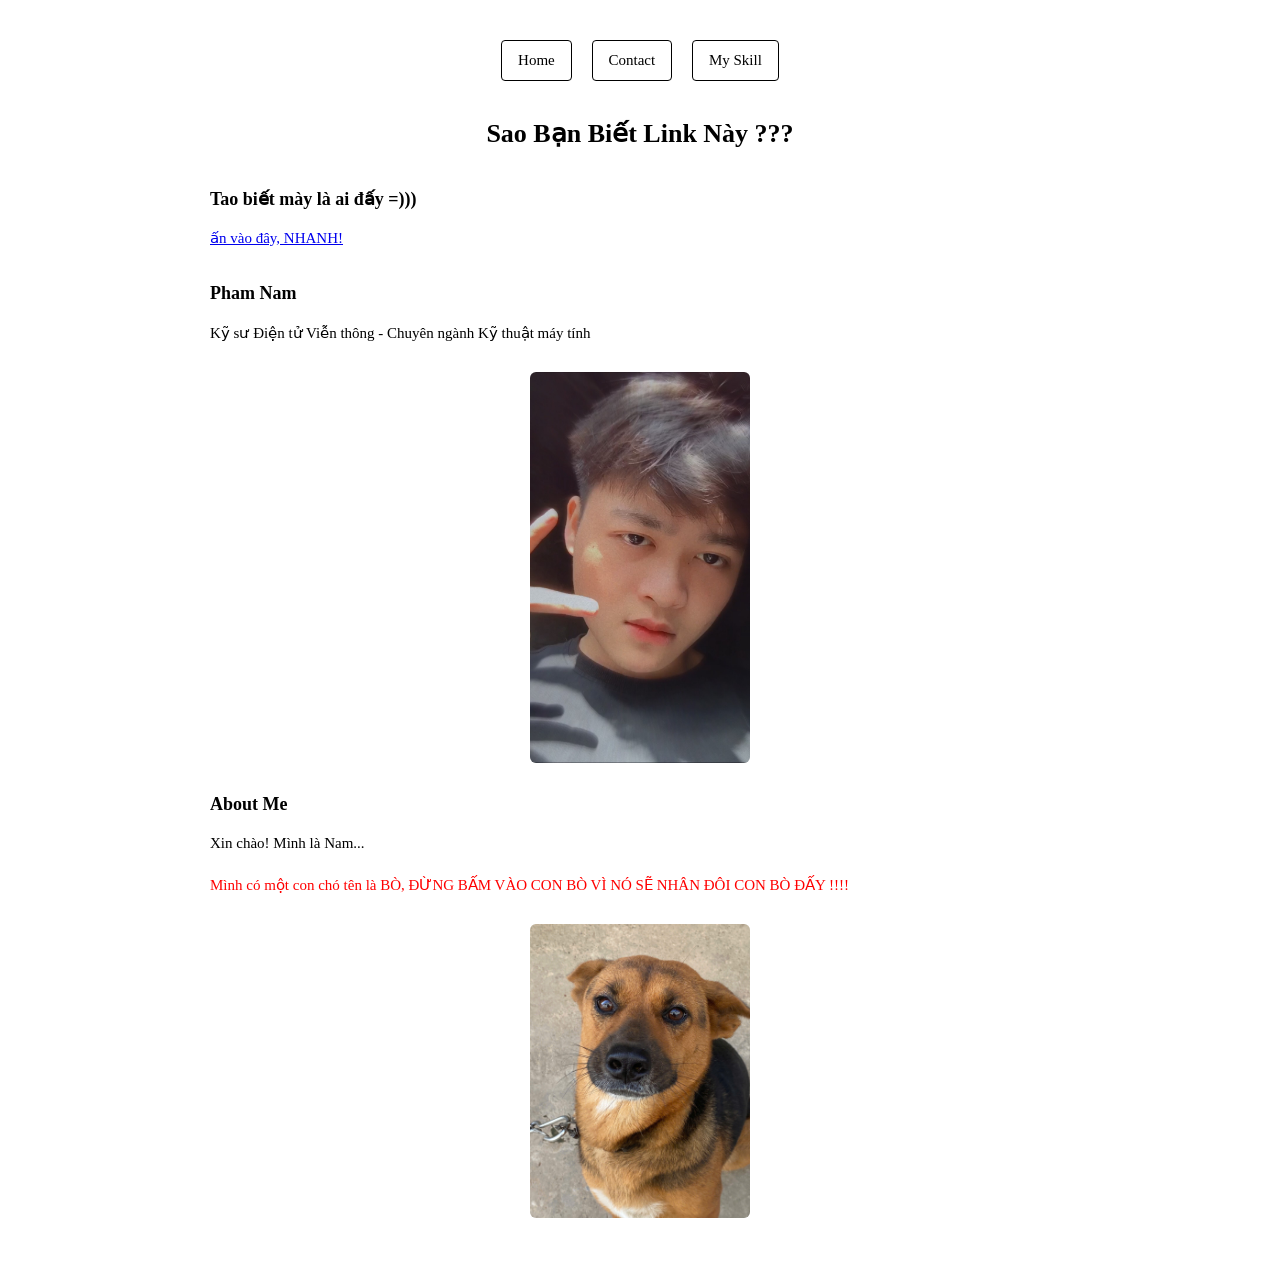
<file: index.html>
<!doctype html>
<html lang="vi">
  <head>
    <meta charset="UTF-8" />
    <meta name="viewport" content="width=device-width, initial-scale=1.0" />
    <title>Nam - Portfolio</title>

    <link rel="stylesheet" href="style.css" />

    <link
      rel="apple-touch-icon"
      sizes="57x57"
      href="./ico/apple-icon-57x57.png"
    />
    <link
      rel="apple-touch-icon"
      sizes="60x60"
      href="./ico/apple-icon-60x60.png"
    />
    <link
      rel="apple-touch-icon"
      sizes="72x72"
      href="./ico/apple-icon-72x72.png"
    />
    <link
      rel="apple-touch-icon"
      sizes="76x76"
      href="./ico/apple-icon-76x76.png"
    />
    <link
      rel="apple-touch-icon"
      sizes="114x114"
      href="./ico/apple-icon-114x114.png"
    />
    <link
      rel="apple-touch-icon"
      sizes="120x120"
      href="./ico/apple-icon-120x120.png"
    />
    <link
      rel="apple-touch-icon"
      sizes="144x144"
      href="./ico/apple-icon-144x144.png"
    />
    <link
      rel="apple-touch-icon"
      sizes="152x152"
      href="./ico/apple-icon-152x152.png"
    />
    <link
      rel="apple-touch-icon"
      sizes="180x180"
      href="./ico/apple-icon-180x180.png"
    />

    <link
      rel="icon"
      type="image/png"
      sizes="192x192"
      href="./ico/android-icon-192x192.png"
    />
    <link
      rel="icon"
      type="image/png"
      sizes="32x32"
      href="./ico/favicon-32x32.png"
    />
    <link
      rel="icon"
      type="image/png"
      sizes="96x96"
      href="./ico/favicon-96x96.png"
    />
    <link
      rel="icon"
      type="image/png"
      sizes="16x16"
      href="./ico/favicon-16x16.png"
    />

    <link rel="manifest" href="./ico/manifest.json" />

    <meta name="msapplication-TileColor" content="#ffffff" />
    <meta name="msapplication-TileImage" content="./ico/ms-icon-144x144.png" />
    <meta name="theme-color" content="#ffffff" />
  </head>

  <body>
    <div class="container">
      <!-- Navigation -->
      <nav>
        <a href="index.html">Home</a>
        <a href="more-info/contact.html">Contact</a>
        <a href="more-info/my-skill.html">My Skill</a>
      </nav>
      <h1>Sao Bạn Biết Link Này ???</h1>
      <h2>Tao biết mày là ai đấy =)))</h2>
      <a
        href="https://docs.google.com/forms/d/e/1FAIpQLSd9cpdeFq-jB4JkfItK0mTg-xyTWFzK9gAMNTMEcjYwlSL__A/viewform?usp=header"
        target="_blank"
        >ấn vào đây, NHANH!</a
      >
      <h2>Pham Nam</h2>

      <p>Kỹ sư Điện tử Viễn thông - Chuyên ngành Kỹ thuật máy tính</p>

      <!-- Ảnh đại diện -->
      <a href="more-info/contact.html">
        <img src="assets/images/Nem.jpg" alt="Đây là mình" width="200" />
      </a>

      <h2>About Me</h2>

      <p>Xin chào! Mình là Nam...</p>

      <p class="nem">
        Mình có một con chó tên là BÒ, ĐỪNG BẤM VÀO CON BÒ VÌ NÓ SẼ NHÂN ĐÔI CON
        BÒ ĐẤY !!!!
      </p>

      <a href="ico/guong.png" target="_blank">
        <img src="ico/cho.jpg" alt="con cho" width="200" />
      </a>
    </div>
  </body>
</html>
</file>
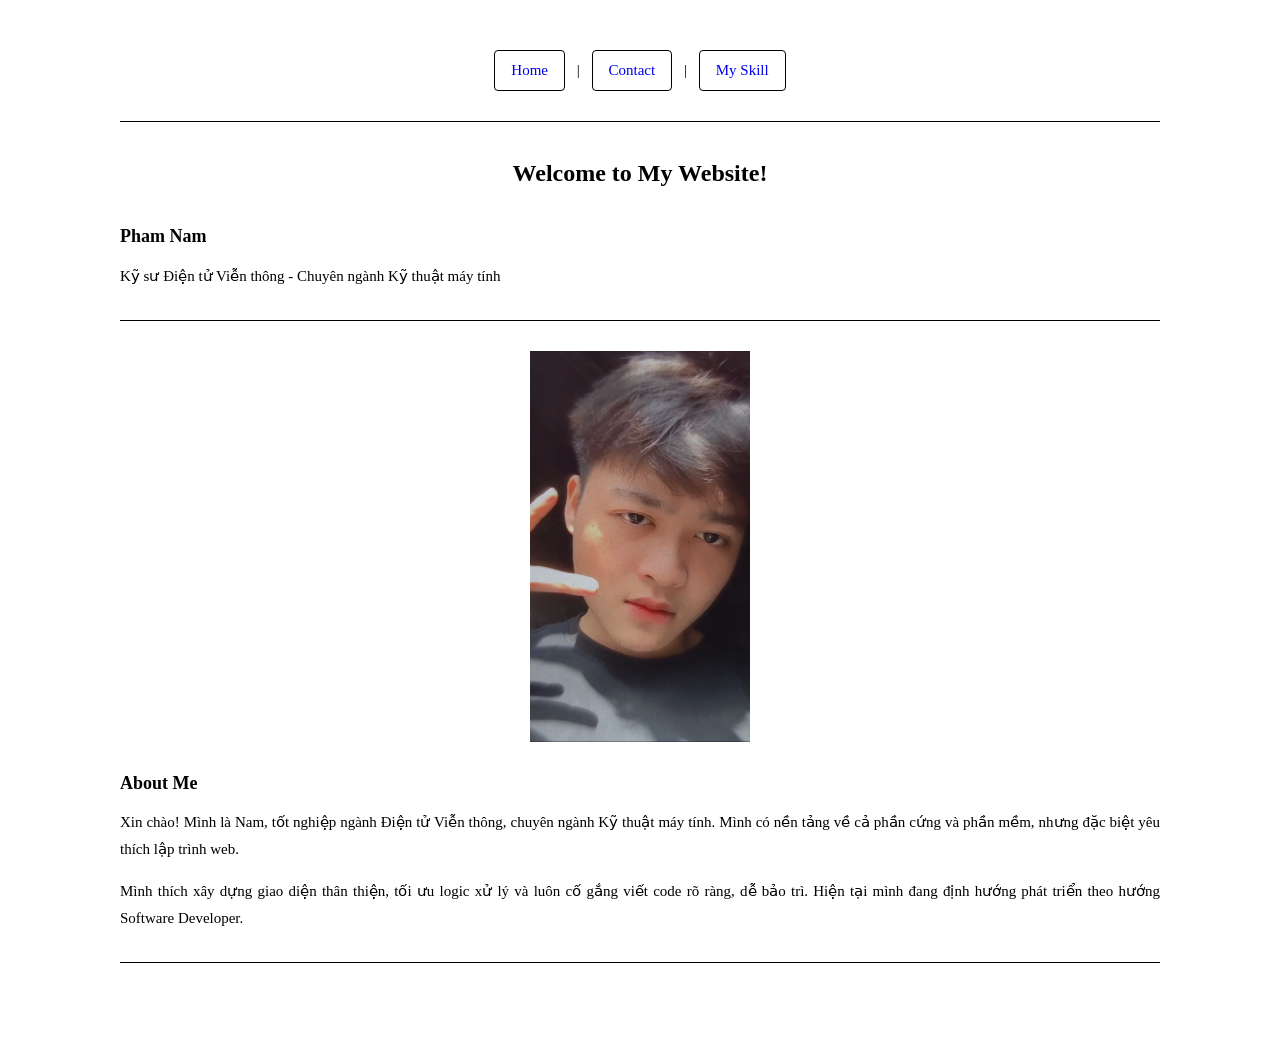
<file: KING/index.html>
<!doctype html>
<html lang="vi">
  <head>
    <meta charset="UTF-8" />
    <meta name="viewport" content="width=device-width, initial-scale=1.0" />
    <title>Nam - Portfolio</title>
    <link rel="stylesheet" href="/KING/style.css" />
  </head>

  <body>
    <!-- Navigation -->
    <nav>
      <a href="/KING/index.html">Home</a> |
      <a href="/KING/more-info/contact.html">Contact</a> |
      <a href="/KING/more-info/my-skill.html">My Skill</a>
    </nav>

    <hr />

    <h1>Welcome to My Website!</h1>

    <h2>Pham Nam</h2>
    <p>Kỹ sư Điện tử Viễn thông - Chuyên ngành Kỹ thuật máy tính</p>

    <hr />

    <!-- Ảnh đại diện - click vào sẽ sang trang contact -->
    <a href="more-info/contact.html">
      <img src="/KING/assets/images/Nem.jpg" alt="Đây là mình" />
    </a>

    <h2>About Me</h2>
    <p>
      Xin chào! Mình là Nam, tốt nghiệp ngành Điện tử Viễn thông, chuyên ngành
      Kỹ thuật máy tính. Mình có nền tảng về cả phần cứng và phần mềm, nhưng đặc
      biệt yêu thích lập trình web.
    </p>

    <p>
      Mình thích xây dựng giao diện thân thiện, tối ưu logic xử lý và luôn cố
      gắng viết code rõ ràng, dễ bảo trì. Hiện tại mình đang định hướng phát
      triển theo hướng Software Developer.
    </p>

    <hr />
  </body>
</html>
</file>
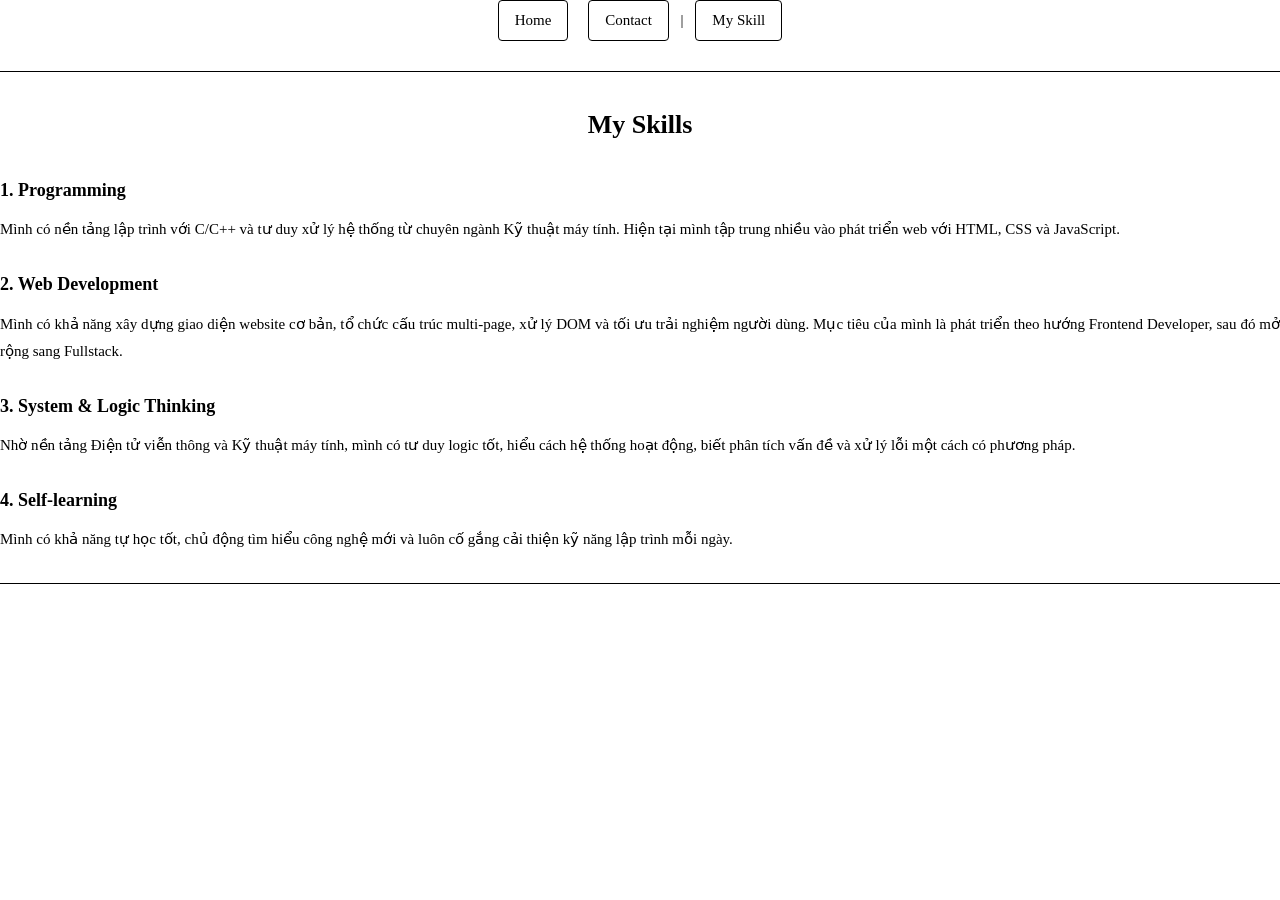
<file: more-info/my-skill.html>
<!doctype html>
<html lang="vi">
  <head>
    <meta charset="UTF-8" />
    <meta name="viewport" content="width=device-width, initial-scale=1.0" />
    <title>My Skill - Pham Nam</title>
    <link rel="stylesheet" href="../style.css" />
  </head>

  <body>
    <!-- Navigation -->

    <nav>
      <a href="../index.html">Home</a> <a href="contact.html">Contact</a> |
      <a href="my-skill.html">My Skill</a>
    </nav>

    <hr />

    <h1>My Skills</h1>

    <h2>1. Programming</h2>
    <p>
      Mình có nền tảng lập trình với C/C++ và tư duy xử lý hệ thống từ chuyên
      ngành Kỹ thuật máy tính. Hiện tại mình tập trung nhiều vào phát triển web
      với HTML, CSS và JavaScript.
    </p>

    <h2>2. Web Development</h2>
    <p>
      Mình có khả năng xây dựng giao diện website cơ bản, tổ chức cấu trúc
      multi-page, xử lý DOM và tối ưu trải nghiệm người dùng. Mục tiêu của mình
      là phát triển theo hướng Frontend Developer, sau đó mở rộng sang
      Fullstack.
    </p>

    <h2>3. System & Logic Thinking</h2>
    <p>
      Nhờ nền tảng Điện tử viễn thông và Kỹ thuật máy tính, mình có tư duy logic
      tốt, hiểu cách hệ thống hoạt động, biết phân tích vấn đề và xử lý lỗi một
      cách có phương pháp.
    </p>

    <h2>4. Self-learning</h2>
    <p>
      Mình có khả năng tự học tốt, chủ động tìm hiểu công nghệ mới và luôn cố
      gắng cải thiện kỹ năng lập trình mỗi ngày.
    </p>

    <hr />
  </body>
</html>
</file>
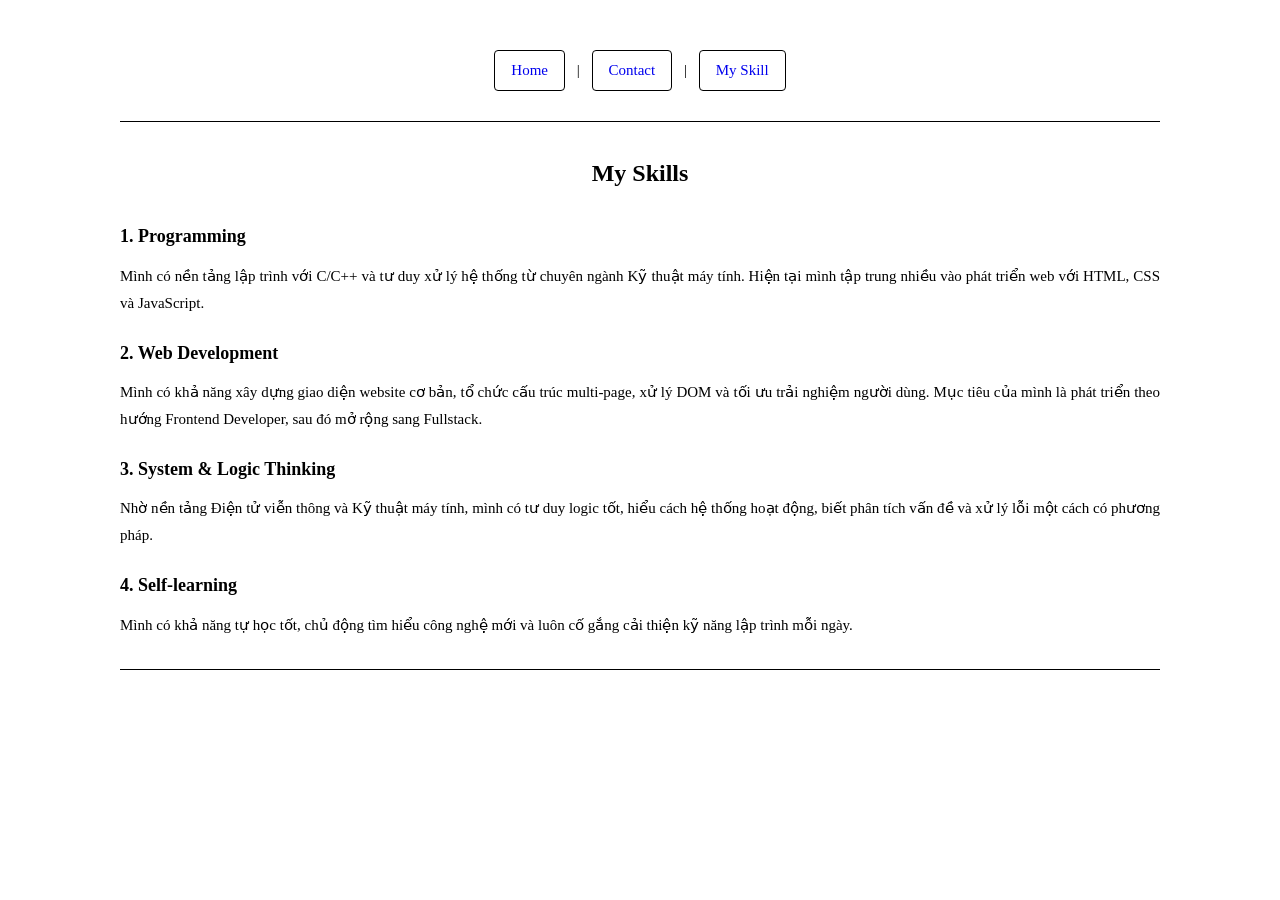
<file: KING/more-info/my-skill.html>
<!doctype html>
<html lang="vi">
  <head>
    <meta charset="UTF-8" />
    <meta name="viewport" content="width=device-width, initial-scale=1.0" />
    <title>My Skill - Pham Nam</title>
    <link rel="stylesheet" href="../style.css" />
  </head>

  <body>
    <!-- Navigation -->

    <nav>
      <a href="/KING/index.html">Home</a> |
      <a href="/KING/more-info/contact.html">Contact</a> |
      <a href="/KING/more-info/my-skill.html">My Skill</a>
    </nav>

    <hr />

    <h1>My Skills</h1>

    <h2>1. Programming</h2>
    <p>
      Mình có nền tảng lập trình với C/C++ và tư duy xử lý hệ thống từ chuyên
      ngành Kỹ thuật máy tính. Hiện tại mình tập trung nhiều vào phát triển web
      với HTML, CSS và JavaScript.
    </p>

    <h2>2. Web Development</h2>
    <p>
      Mình có khả năng xây dựng giao diện website cơ bản, tổ chức cấu trúc
      multi-page, xử lý DOM và tối ưu trải nghiệm người dùng. Mục tiêu của mình
      là phát triển theo hướng Frontend Developer, sau đó mở rộng sang
      Fullstack.
    </p>

    <h2>3. System & Logic Thinking</h2>
    <p>
      Nhờ nền tảng Điện tử viễn thông và Kỹ thuật máy tính, mình có tư duy logic
      tốt, hiểu cách hệ thống hoạt động, biết phân tích vấn đề và xử lý lỗi một
      cách có phương pháp.
    </p>

    <h2>4. Self-learning</h2>
    <p>
      Mình có khả năng tự học tốt, chủ động tìm hiểu công nghệ mới và luôn cố
      gắng cải thiện kỹ năng lập trình mỗi ngày.
    </p>

    <hr />
  </body>
</html>
</file>
<file: style.css>
/* ================= RESET ================= */
* {
  margin: 0;
  padding: 0;
  box-sizing: border-box;
}

/* ================= BODY ================= */
body {
  font-family: "Times New Roman", Times, serif;
  font-size: 15px;
  line-height: 1.8;
  background-color: #ffffff;
  color: #000;
}

/* ================= CONTAINER ================= */
.container {
  max-width: 900px;
  margin: 0 auto;
  padding: 40px 20px;
}

/* ================= NAVIGATION ================= */
nav {
  text-align: center;
  margin-bottom: 30px;
}

nav a {
  text-decoration: none;
  font-size: 15px;
  padding: 6px 16px;
  border: 1px solid #000;
  border-radius: 4px;
  margin: 0 8px;
  display: inline-block;
  transition: 0.3s;
  color: #000;
}

nav a:hover {
  background-color: #000;
  color: #fff;
}

/* ================= HEADINGS ================= */
h1 {
  font-size: 26px;
  text-align: center;
  margin-bottom: 25px;
}

h2 {
  font-size: 18px;
  margin-top: 25px;
  margin-bottom: 10px;
}

/* ================= PARAGRAPH ================= */
p {
  text-align: justify;
  margin-bottom: 15px;
}

/* ================= IMAGE ================= */
img {
  display: block;
  margin: 25px auto;
  width: 220px;
  max-width: 100%;
  height: auto;
  border-radius: 6px;
}

/* ================= HR ================= */
hr {
  margin: 30px 0;
  border: none;
  height: 1px;
  background-color: #000;
}

/* ================= RESPONSIVE ================= */
@media (max-width: 768px) {
  .container {
    padding: 30px 15px;
  }

  nav a {
    display: block;
    margin: 10px auto;
    width: 200px;
  }

  h1 {
    font-size: 22px;
  }

  h2 {
    font-size: 16px;
  }

  p {
    text-align: left;
  }
}

@media (max-width: 480px) {
  body {
    font-size: 14px;
  }

  img {
    width: 180px;
  }
}
.nem{
  color:red;
}
</file>
<file: KING/style.css>
/* Reset */
* {
  margin: 0;
  padding: 0;
  box-sizing: border-box;
}

/* Body */
body {
  font-family: "Times New Roman", Times, serif;
  font-size: 15px;
  line-height: 1.8;
  background-color: #ffffff;
  color: #000;
  padding: 50px 120px;
}

/* Navigation */
nav {
  text-align: center;
  margin-bottom: 30px;
}

nav a {
  text-decoration: none;
  font-size: 15px;
  padding: 6px 16px;
  border: 1px solid #000;
  border-radius: 4px;
  margin: 0 8px;
  display: inline-block;
  transition: 0.3s;
}

nav a:hover {
  background-color: #000;
  color: #fff;
}

/* Tiêu đề */
h1 {
  font-size: 24px;
  text-align: center;
  margin-bottom: 25px;
}

h2 {
  font-size: 18px;
  margin-top: 20px;
  margin-bottom: 10px;
}

/* Nội dung */
p {
  font-size: 15px;
  text-align: justify;
  margin-bottom: 15px;
}

/* Ảnh */
img {
  display: block;
  margin: 25px auto;
  width: 220px;
}

/* Đường kẻ */
hr {
  margin: 30px 0;
  border: none;
  height: 1px;
  background-color: #000;
}
</file>
